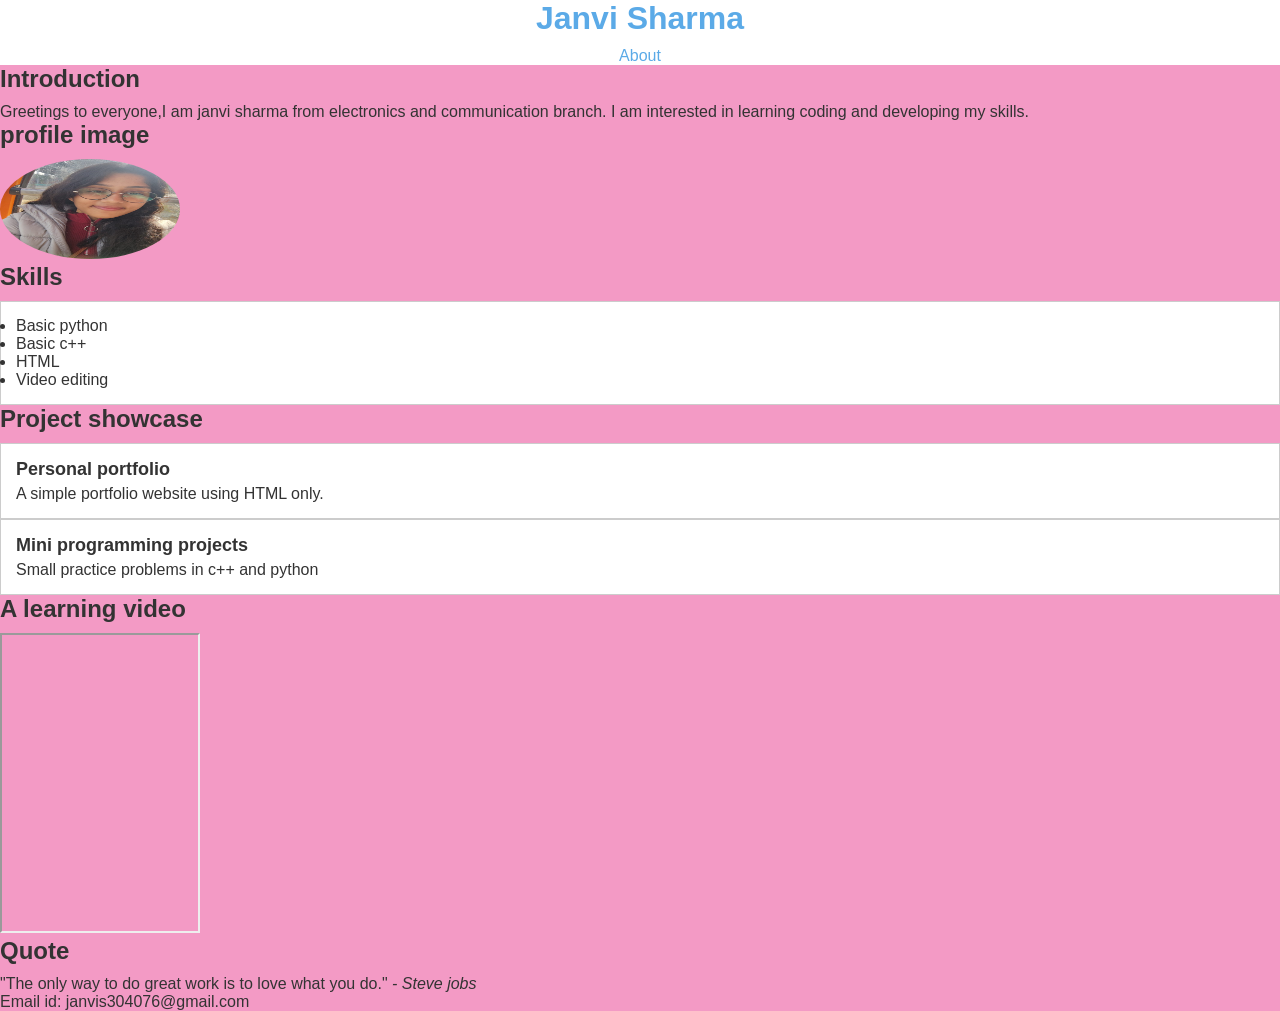
<file: index.html>
<!DOCTYPE html>
<html lang="en">
<head>
    <meta charset="UTF-8">
    <meta name="viewport" content="width=device-width, initial-scale=1.0">
    <title>Personal portfolio</title>
    <link rel="stylesheet" href="style.css">
</head>
<body>
    <header>
        <H1>Janvi Sharma</H1>
        <nav>
            <a href="about.html">About</a>
        </nav>
    </header>
    <main>
        <Section>
            <h2>Introduction</h2>
            <P> Greetings to everyone,I am janvi sharma from electronics and communication branch.
                I am interested in learning coding and developing my skills.
            </P>
        </Section>
        <section> 
<h2> profile image</h2>
<img src="profile.jpeg"alt="my profile image"height=100>
        </section>
        <Section>
            <h2>Skills</h2>
            <ul>
                <li>Basic python</li>
                <li>Basic c++</li>
                <li>HTML</li>
                <li>Video editing</li>
            </ul>
        </Section>
        <section>
            <H2> Project showcase</H2>
            <article>
                <h3>Personal portfolio</h3>
                <P> A simple portfolio website using HTML only.</P>
            </article>
            <article>
                <h3>Mini programming projects</h3>
                <p> Small practice problems in c++ and python</p>
            </article>
          </section>
          <section>
            <h2>A learning video</h2>
            <iframe 
            src="https://www.youtube.com/embed/HcOc7P5BMi4?si=sl4EutblGCUGlvMW" 
            width="200"
            height="300"></iframe>
          </section>
          <section>
            <h2>Quote</h2>
            <blockquote>"The only way to do great work is to love what you do."
                <cite>- Steve jobs</cite>
            </blockquote>
          </section>
    </main>
    <footer>
        <p>Email id: janvis304076@gmail.com</p>
    </footer>
    
</body>
</html>
</file>
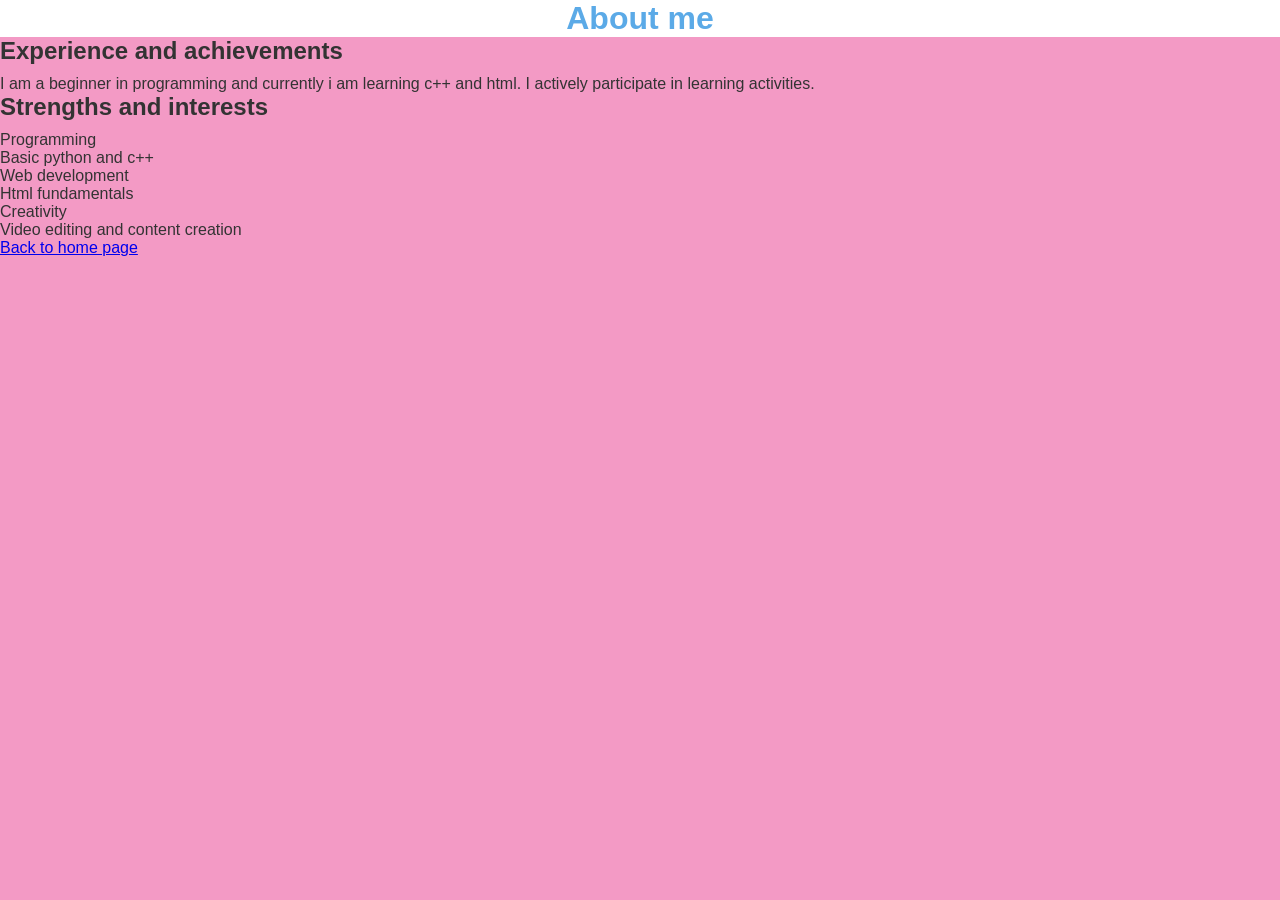
<file: about.html>
<!DOCTYPE html>
<html lang="en">
<head>
    <meta charset="UTF-8">
    <meta name="viewport" content="width=<device-width>, initial-scale=1.0">
    <title>About me</title>
    <link rel="stylesheet" href="style.css">
</head>
<body>
  <header>
    <h1>About me</h1>
  </header>
  <main>
    <section>
<h2>Experience and achievements</h2>
<p>I am a beginner in programming and currently i am learning c++ and html.
    I actively participate in learning activities.</p>
    </section>
    <section>
        <h2>Strengths and interests</h2>
        <dl>
            <dt>Programming</dt>
            <dd>Basic python and c++</dd>
            <dt>Web development</dt>
            <dd>Html fundamentals</dd>
            <dt>Creativity</dt>
            <dd>Video editing and content creation</dd>
        </dl>
    </section>
    <section>
        <a href="index.html">Back to home page</a>
    </section>
  </main>
    
</body>
</html>
</file>
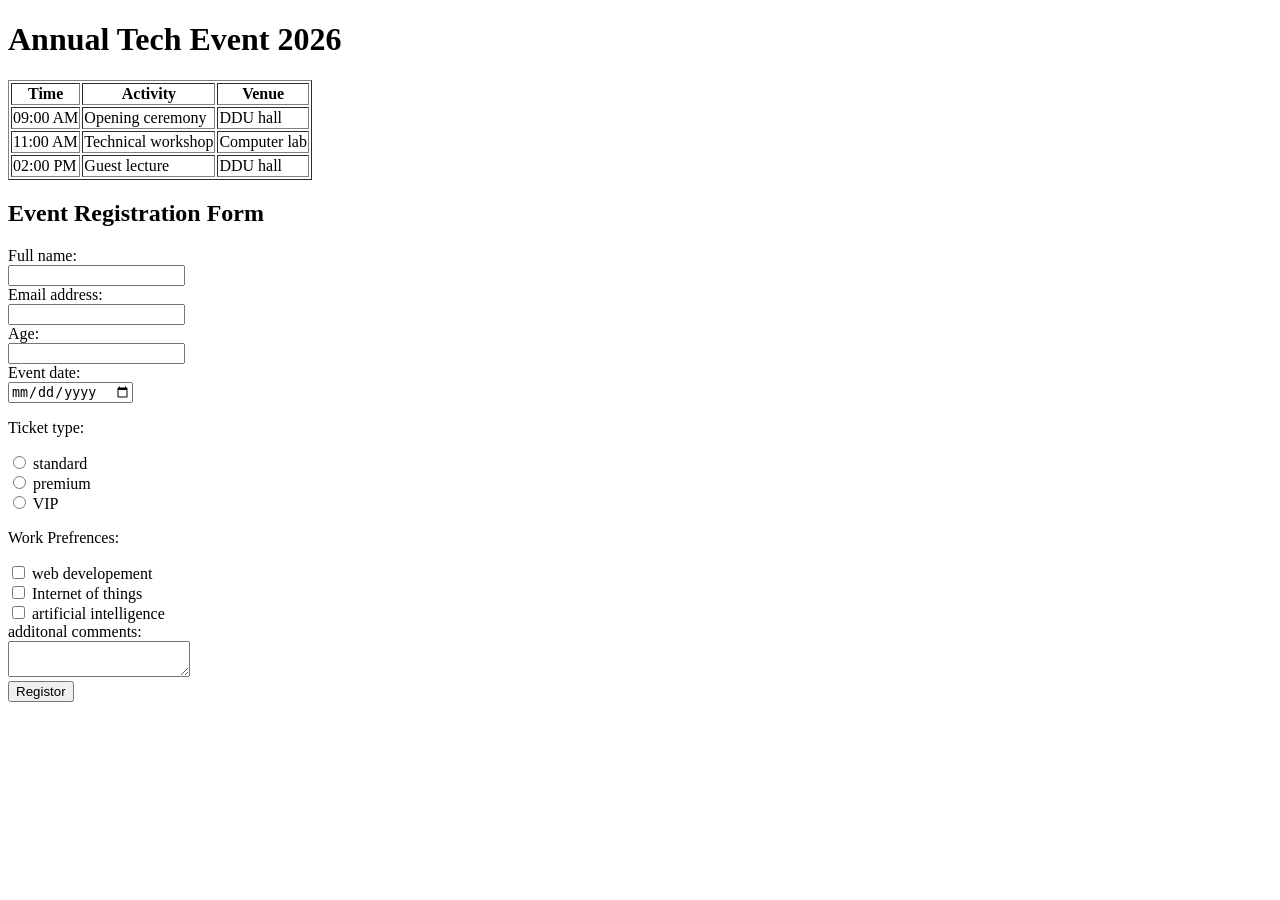
<file: event.html>
<!DOCTYPE html>
 <html lang="en">
 <head>
    <meta charset="UTF-8">
    <meta name="viewport" content="width=device-width, initial-scale=1.0">
    <title>Document</title>
 </head>
 <body>
    <H1>Annual Tech Event 2026</H1>
    <table border="1">
    <thead>
        <tr>
            <th>Time</th>
            <th>Activity</th>
            <th>Venue</th>
        </tr>
    </thead>
    <tbody>
        <tr>
            <td>09:00 AM </td>
            <td>Opening ceremony</td>
            <td>DDU hall</td>
        </tr>
        <tr>
            <td>11:00 AM</td>
            <td>Technical workshop</td>
            <td>Computer lab</td>
        </tr>
        <tr>
            <td>02:00 PM</td>
            <TD>Guest lecture</TD>
            <td>DDU hall</td>
        </tr>
    </tbody>
    </table>
    <h2>Event Registration Form</h2>
    <form action=" "method="post"
        onsubmit="return false;">
        <label for="Name">Full name:</label><br>
        <input type="Text" id="name" name="name"><br>
        <label for="email">Email address:</label><br>
        <input type="email" id="email" name="email"><br>
        <label for="age">Age:</label><br>
        <input type="number" id="age" name="age"><br>
        <label for="date">Event date:</label><br>
        <input type="date" id="date" name="date"><br>
        <p>Ticket type:</p>
        <input type="radio" id="Standard" name="ticket" value="standard">
        <label for="standard">standard</label><br>
        <input type="radio" id="premium" name="ticket" value="premium">
        <label for="premium">premium</label><br>
        <input type="radio" id="vip" name="ticket" value="vip">
        <label for="vip">VIP</label><br>
        <p>Work Prefrences:</p>
        <input type="checkbox" id="web" name="workshop" value="web developement">
        <label for="web">web developement</label><br>
<input type="checkbox" id="iot" name="workshop" value="internet of things">
        <label for="iot">Internet of things</label><br>
            <input type="checkbox" id="ai" name="workshop" value="artificial intelligence">
        <label for="ai">artificial intelligence</label><br>
        <label for="comments">additonal comments:</label><br>
        <textarea id="comments"  name="comments"></textarea><br>
        <button type="submit">Registor</button>



    </form>
 </body>
 </html
</file>
<file: style.css>
* {
    margin: 0;
    padding: 0;
    box-sizing: border-box;
}
:root {
    --primary-color: #5baae7;
    --text-color: #333;
    --bg-color: #f39ac5;}
body {
    font-family: Arial, Helvetica ;
    background-color: var(--bg-color);
    color: var(--text-color);
}
header {
    background: white;
    text-align: center;
}

nav {
    margin-top: 10px;
}

nav a {
    text-decoration: none;
    color: var(--primary-color);
}

nav a:hover {
    text-decoration: underline;
    color: black;
}
h1 {
    font-size: 32px;
    color: var(--primary-color);
}

h2 {
    font-size: 24px;
    margin-bottom: 10px;
}

h3 {
    font-size: 18px;
    margin-bottom: 5px;
}

p {
    font-size: 16px;
}
img {
    width: 180px;
    border-radius: 50%;   
}
.btn {
    display: inline-block;
    background-color: var(--primary-color);
    color: white;
    padding: 8px 15px;
    border-radius: 5px;
    text-decoration: none;
}

.btn:hover {
    background-color: darkblue;
}
ul {
    background-color: white;
    padding: 15px;
    border: 1px solid #ccc;
}

article {
    background-color: white;
    padding: 15px;
    border: 1px solid #ccc;
}
</file>
